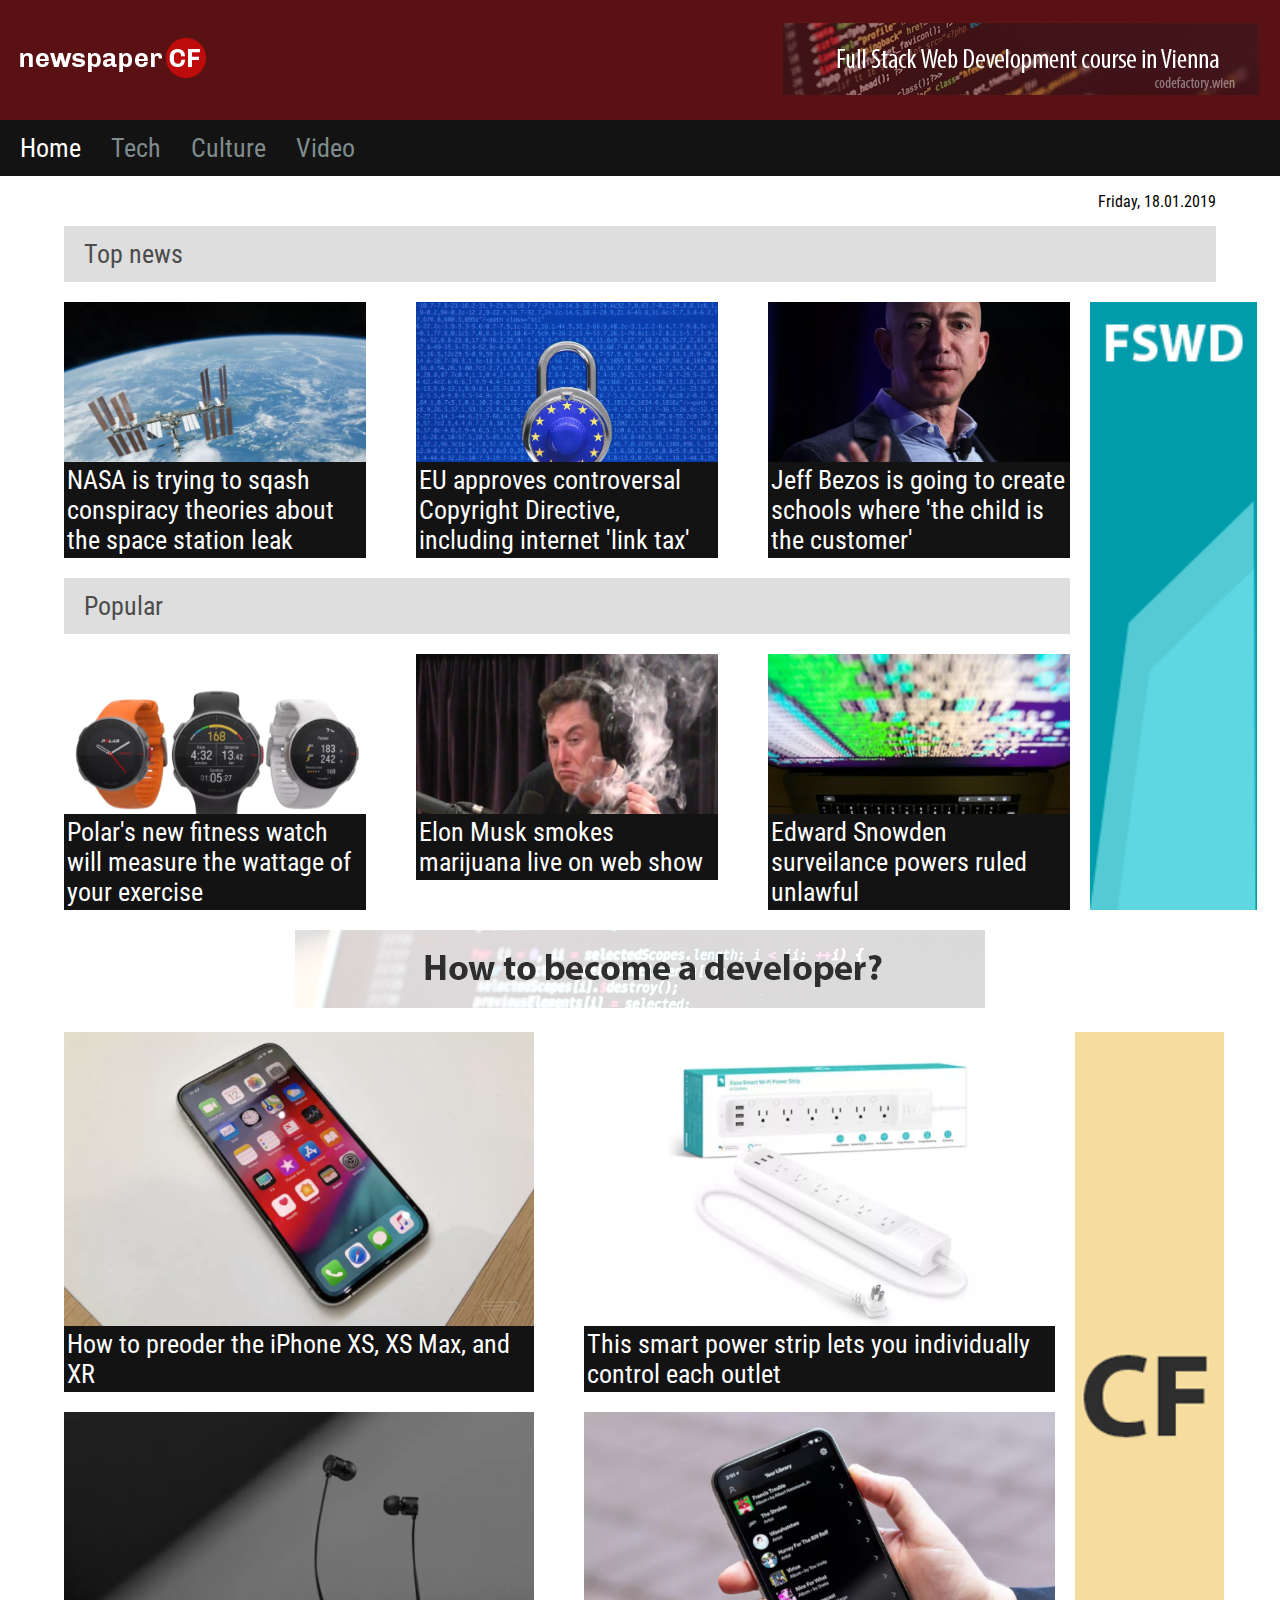
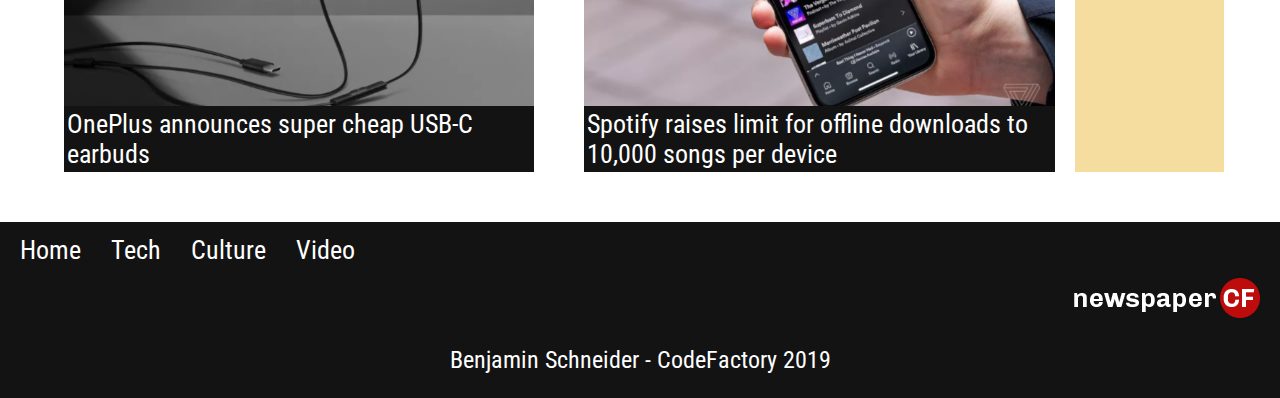
<file: index.html>
<!DOCTYPE html>
<html lang="en">
<head>
	<meta charset="UTF-8">
	<title>Second CodeReview</title>
	<link rel="stylesheet" type="text/css" href="Second_CodeReview_Style.css">
	<link href="https://fonts.googleapis.com/css?family=Roboto+Condensed" rel="stylesheet">
</head>
<body>
	<!-- This is the content of the whole page -->
	<div class="wrapper">
		<!-- This is the header -->
		<header class ="header">
			<div class="headerimg1">
				<img src="img/logo-newspaper-cf.png">
			</div>
			<div class="headerimg2">
				<a href="https://www.codefactory.wien" title="www.codefactory.wien"><img src="img/banner-1.png"></a>
			</div>
		</header>
		<!-- This is the navbar -->
		<nav class="navbar">
			<ul class="ulist up">
				<li><a href="index.html" title="Home"><span class="currentsite">Home</span></a></li>
				<li><a href="tech.html" title="Tech">Tech</a></li>
				<li><a href="culture.html" title="Culture">Culture</a></li>
				<li><a href="video.html" title="Video">Video</a></li>
			</ul>
		</nav>
		<!-- This is the container for the content below the navbar (90% width) -->
		<div class="bodycontainer">
			<!-- This is the date	 -->
			<div class="date">
				<p>Friday, 18.01.2019</p>
			</div>
			<!-- This is where the top news begin -->
			<div class="topnews">
				<ul>
					<li>Top news</li>
				</ul>
			</div>
			<!-- This is for the first three pictures -->
			<div class="firstpartcontainer">
				<div class="firstpartleftside">
					<div class="firstimages ilone">
						<div class="img img1">
							<a href="article.html" title="Article"><img src="img/nasa.png">
							<figcaption>NASA is trying to sqash conspiracy theories about the space station leak</figcaption></a>
						</div>
						<div class="img img2">
							<a href="article.html" title="Article"><img src="img/eu.png">
							<figcaption>EU approves controversal Copyright Directive, including internet 'link tax'</figcaption></a>
						</div>
						<div class="img img3">
							<a href="article.html" title="Article"><img src="img/jeff.png">
							<figcaption>Jeff Bezos is going to create schools where 'the child is the customer'</figcaption></a>
						</div>
						<div class="img imgbanner">
							<a href="https://www.codefactory.wien" title="www.codefactory.wien"><img src="img/banner-mobile-fswd.png"></a>
						</div>
					</div>
					<!-- This is where the poular posts begin -->
					<div class="popular">
						<ul>
							<li>Popular</li>
						</ul>
					</div>
					<!-- Next three pictures -->
					<div class="firstimages iltwo">
						<div class="img img4">
							<a href="article.html" title="Article"><img src="img/polar.png">
							<figcaption>Polar's new fitness watch will measure the wattage of your exercise</figcaption></a>
						</div>
						<div class="img img5">
							<a href="article.html" title="Article"><img src="img/musk.jpg">
							<figcaption>Elon Musk smokes marijuana live on web show</figcaption></a>
						</div>
						<div class="img img6">
							<a href="article.html" title="Article"><img src="img/snowden.jpg">
							<figcaption>Edward Snowden surveilance powers ruled unlawful</figcaption></a>
						</div>
					</div>
				</div>
				<!-- This is the blue banner on the right -->
				<div class="firstpartrightside">
					<a href="https://www.codefactory.wien" title="www.codefactory.wien"><img src="img/banner-2.png"></a>
				</div>
			</div>
			<!-- This is the banner between the images -->
			<div class="developerbanner">
				<a href="https://www.codefactory.wien" title="www.codefactory.wien"><img src="img/banner-3.png"></a>
			</div>
			<!-- This is where the 4 images below the banner begin -->
			<div class="secondpartcontainer">
				<!-- This is for the images on the left side -->
				<div class="secondpartleftside">
					<div class="secondimages ilone">
						<div class="img img7">
							<a href="article.html" title="Article"><img src="img/iphone.png">
							<figcaption>How to preoder the iPhone XS, XS Max, and XR</figcaption></a>
						</div>
						<div class="img img8">
							<a href="article.html" title="Article"><img src="img/smart.png">
							<figcaption>This smart power strip lets you individually control each outlet</figcaption></a>
						</div>
					</div>
					<div class="secondimages iltwo">
						<div class="img img9">
							<a href="article.html" title="Article"><img src="img/one.png">
							<figcaption>OnePlus announces super cheap USB-C earbuds</figcaption></a>
						</div>
						<div class="img img10">
							<a href="article.html" title="Article"><img src="img/phone.png">
							<figcaption>Spotify raises limit for offline downloads to 10,000 songs per device</figcaption></a>
						</div>
					</div>
				</div>
				<!-- This is the yellow banner on the right -->
				<div class="secondpartrightside">
					<a href="https://www.codefactory.wien" title="www.codefactory.wien"><img src="img/banner-4.png"></a>
				</div>
			</div>
		</div>
		<!-- This is the footer at the bottom of the page -->
		<div class="footer">
			<ul class="ulist down">
				<li class="bl">Home</li>
				<li class="bl">Tech</li>
				<li class="bl">Culture</li>
				<li class="bl">Video</li>
			</ul>
			<div class="footerimg">
				<img src="img/logo-newspaper-cf.png">
			</div>
			<div class="footertxt">
				<p>Benjamin Schneider - CodeFactory 2019</p>
			</div>
		</div>
	</div>
</body>
</html>
</file>
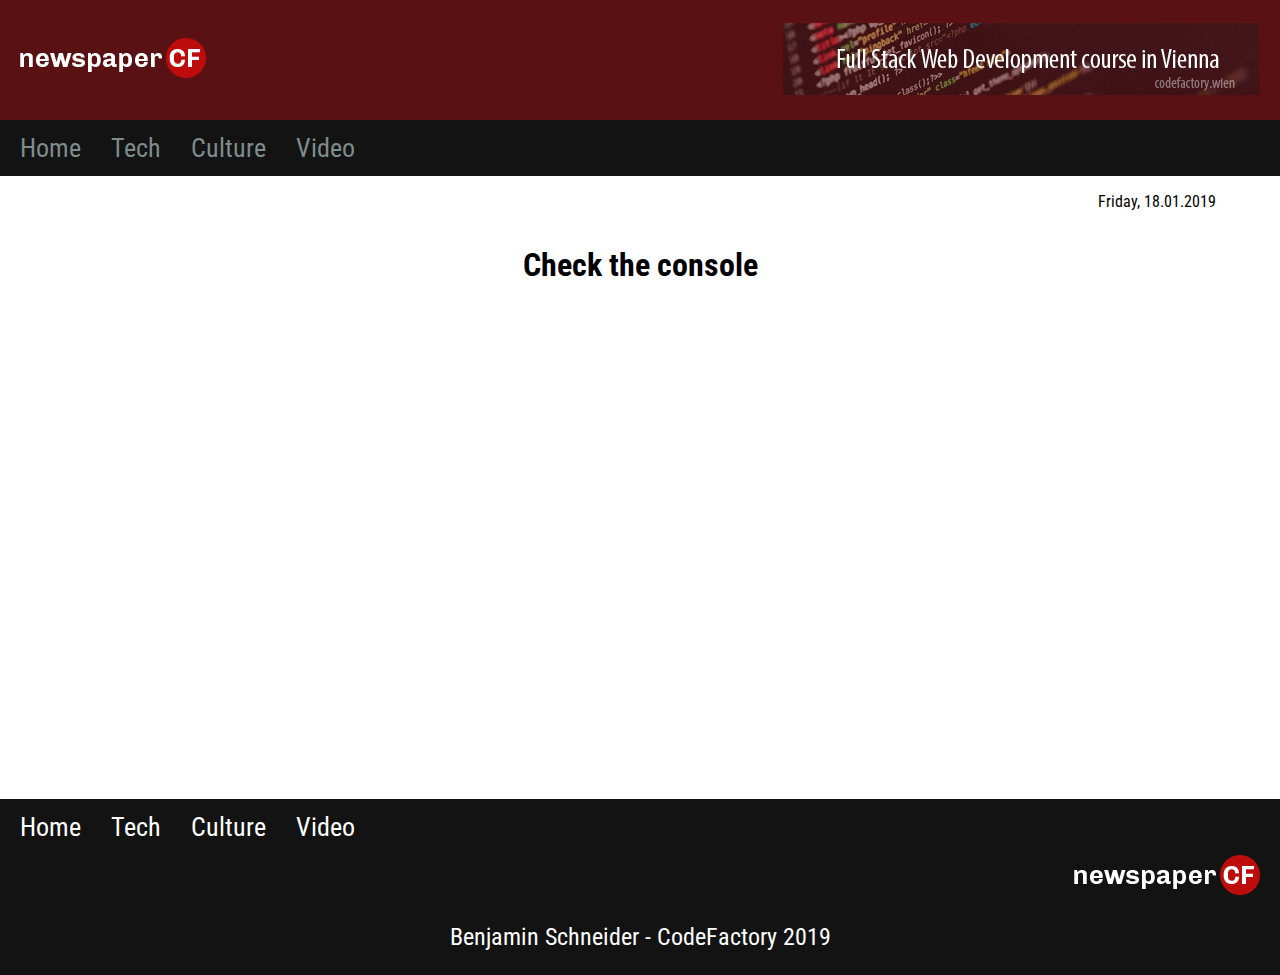
<file: article.html>
<!DOCTYPE html>
<html lang="en">
<head>
	<meta charset="UTF-8">
	<title>Article</title>
	<link rel="stylesheet" type="text/css" href="Second_CodeReview_Style.css">
	<link href="https://fonts.googleapis.com/css?family=Roboto+Condensed" rel="stylesheet">
</head>
<body>
	<div class="wrapper">
		<header class ="header">
			<div class="headerimg1">
				<img src="img/logo-newspaper-cf.png">
			</div>
			<div class="headerimg2">
				<a href="https://www.codefactory.wien" title="www.codefactory.wien"><img src="img/banner-1.png"></a>
			</div>
		</header>
		<nav class="navbar">
			<ul class="ulist up">
				<li><a href="index.html" title="Home">Home</a></li>
				<li><a href="tech.html" title="Tech">Tech</a></li>
				<li><a href="culture.html" title="Culture">Culture</a></li>
				<li><a href="video.html" title="Video">Video</a></li>
			</ul>
		</nav>
		<!-- This is the contet from the article site site -->
		<div class="bodycontainer">	
			<div class="date">
				<p>Friday, 18.01.2019</p>
			</div>
			<div class="sidepagecontent">
				<h1>Check the console</h1>
			</div>
		</div>
		<div class="footer">
			<ul class="ulist down">
				<li class="bl">Home</li>
				<li class="bl">Tech</li>
				<li class="bl">Culture</li>
				<li class="bl">Video</li>
			</ul>
			<div class="footerimg">
				<img src="img/logo-newspaper-cf.png">
			</div>
			<div class="footertxt">
				<p>Benjamin Schneider - CodeFactory 2019</p>
			</div>
		</div>
	</div>
	<!-- This is the connection to the javascript page with the console instructions -->
	<script type="text/javascript" src="Second_CodeReview_JS.js"></script>
</body>
</html>
</file>
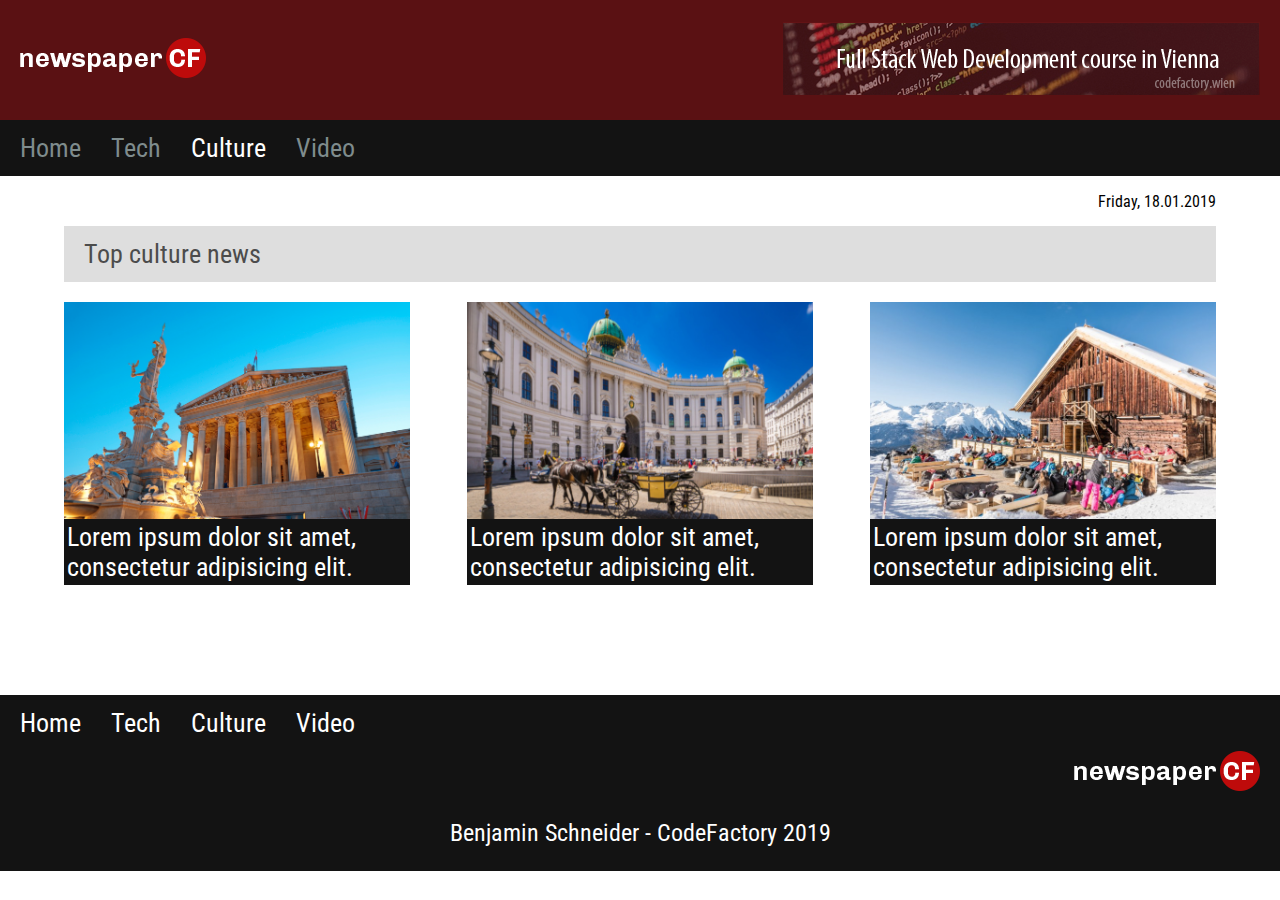
<file: culture.html>
<!DOCTYPE html>
<html lang="en">
<head>
	<meta charset="UTF-8">
	<title>Culture</title>
	<link rel="stylesheet" type="text/css" href="Second_CodeReview_Style.css">
	<link href="https://fonts.googleapis.com/css?family=Roboto+Condensed" rel="stylesheet">
</head>
<body>
	<div class="wrapper">
		<header class ="header">
			<div class="headerimg1">
				<img src="img/logo-newspaper-cf.png">
			</div>
			<div class="headerimg2">
				<a href="https://www.codefactory.wien" title="www.codefactory.wien"><img src="img/banner-1.png"></a>
			</div>
		</header>
		<nav class="navbar">
			<ul class="ulist up">
				<li><a href="index.html" title="Home">Home</a></li>
				<li><a href="tech.html" title="Tech">Tech</a></li>
				<li><a href="culture.html" title="Culture"><span class="currentsite">Culture</span></a></li>
				<li><a href="video.html" title="Video">Video</a></li>
			</ul>
		</nav>
		<!-- This is the contet from the culture site -->
		<div class="bodycontainer">	
			<div class="date">
				<p>Friday, 18.01.2019</p>
			</div>
			<div class="topnews">
				<ul>
					<li>Top culture news</li>
				</ul>
			</div>
			<div class="sidepagecontent">
				<div class="img img1">
					<a href="article.html" title="Article"><img src="img/culture1.jpg">
					<figcaption>Lorem ipsum dolor sit amet, consectetur adipisicing elit.</figcaption></a>
				</div>
				<div class="img img2">
					<a href="article.html" title="Article"><img src="img/culture2.jpg">
					<figcaption>Lorem ipsum dolor sit amet, consectetur adipisicing elit.</figcaption></a>
				</div>
				<div class="img img3">
					<a href="article.html" title="Article"><img src="img/culture.3.jpg">
					<figcaption>Lorem ipsum dolor sit amet, consectetur adipisicing elit.</figcaption></a>
				</div>
			</div>
		</div>
		<div class="footer">
			<ul class="ulist down">
				<li class="bl">Home</li>
				<li class="bl">Tech</li>
				<li class="bl">Culture</li>
				<li class="bl">Video</li>
			</ul>
			<div class="footerimg">
				<img src="img/logo-newspaper-cf.png">
			</div>
			<div class="footertxt">
				<p>Benjamin Schneider - CodeFactory 2019</p>
			</div>
		</div>
	</div>
</body>
</html>
</file>
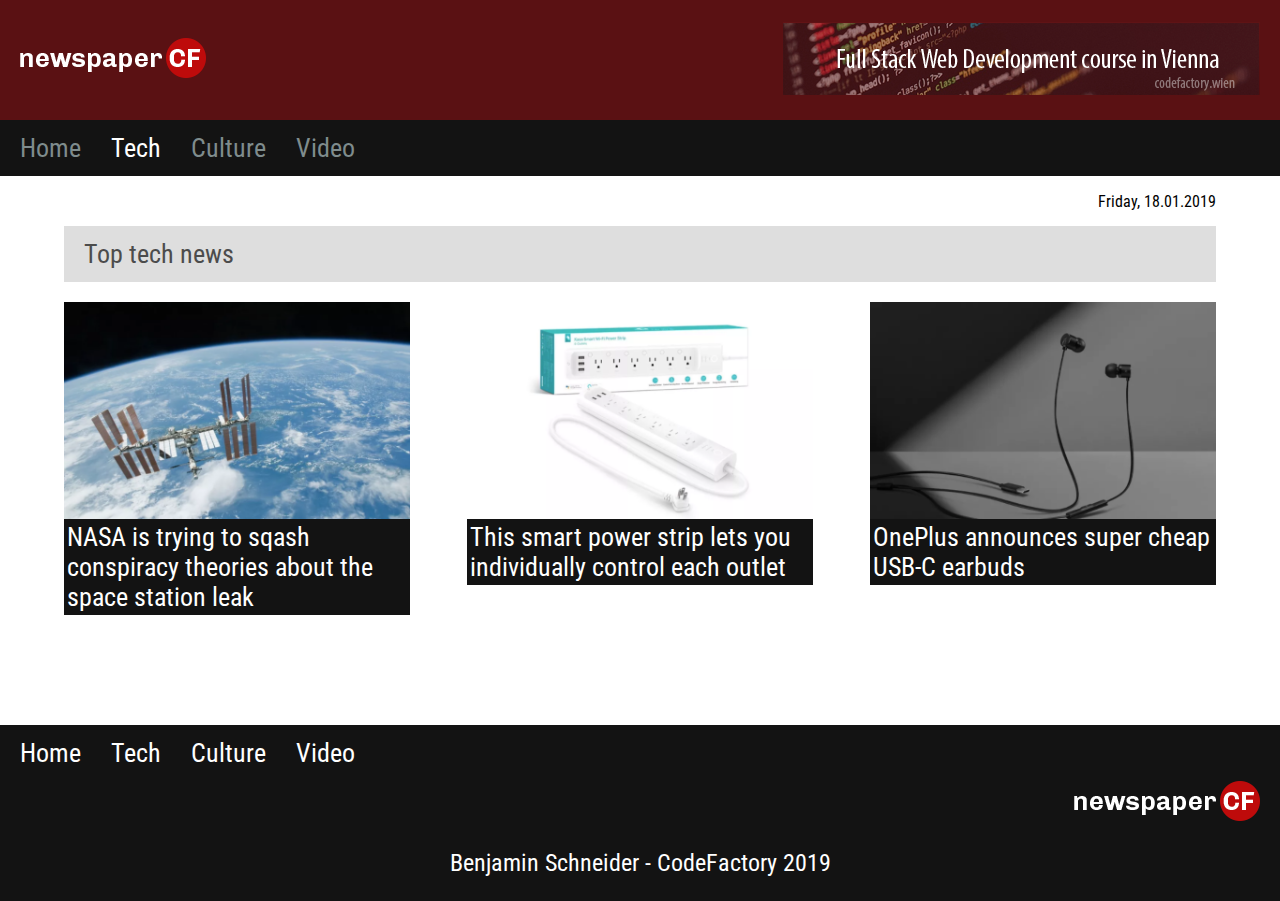
<file: tech.html>
<!DOCTYPE html>
<html lang="en">
<head>
	<meta charset="UTF-8">
	<title>Tech</title>
	<link rel="stylesheet" type="text/css" href="Second_CodeReview_Style.css">
	<link href="https://fonts.googleapis.com/css?family=Roboto+Condensed" rel="stylesheet">
</head>
<body>
	<div class="wrapper">
		<header class ="header">
			<div class="headerimg1">
				<img src="img/logo-newspaper-cf.png">
			</div>
			<div class="headerimg2">
				<a href="https://www.codefactory.wien" title="www.codefactory.wien"><img src="img/banner-1.png"></a>
			</div>
		</header>
		<nav class="navbar">
			<ul class="ulist up">
				<li><a href="index.html" title="Home">Home</a></li>
				<li><a href="tech.html" title="Tech"><span class="currentsite">Tech</span></a></li>
				<li><a href="culture.html" title="Culture">Culture</a></li>
				<li><a href="video.html" title="Video">Video</a></li>
			</ul>
		</nav>
		<!-- This is the contet from the tech site -->
		<div class="bodycontainer">	
			<div class="date">
				<p>Friday, 18.01.2019</p>
			</div>
			<div class="topnews">
				<ul>
					<li>Top tech news</li>
				</ul>
			</div>
			<div class="sidepagecontent">
				<div class="img img1">
					<a href="article.html" title="Article"><img src="img/nasa.png">
					<figcaption>NASA is trying to sqash conspiracy theories about the space station leak</figcaption></a>
				</div>
				<div class="img img2">
					<a href="article.html" title="Article"><img src="img/smart.png">
					<figcaption>This smart power strip lets you individually control each outlet</figcaption></a>
				</div>
				<div class="img img3">
					<a href="article.html" title="Article"><img src="img/one.png">
					<figcaption>OnePlus announces super cheap USB-C earbuds</figcaption></a>
				</div>
			</div>
		</div>
		<div class="footer">
			<ul class="ulist down">
				<li class="bl">Home</li>
				<li class="bl">Tech</li>
				<li class="bl">Culture</li>
				<li class="bl">Video</li>
			</ul>
			<div class="footerimg">
				<img src="img/logo-newspaper-cf.png">
			</div>
			<div class="footertxt">
				<p>Benjamin Schneider - CodeFactory 2019</p>
			</div>
		</div>
	</div>
</body>
</html>
</file>
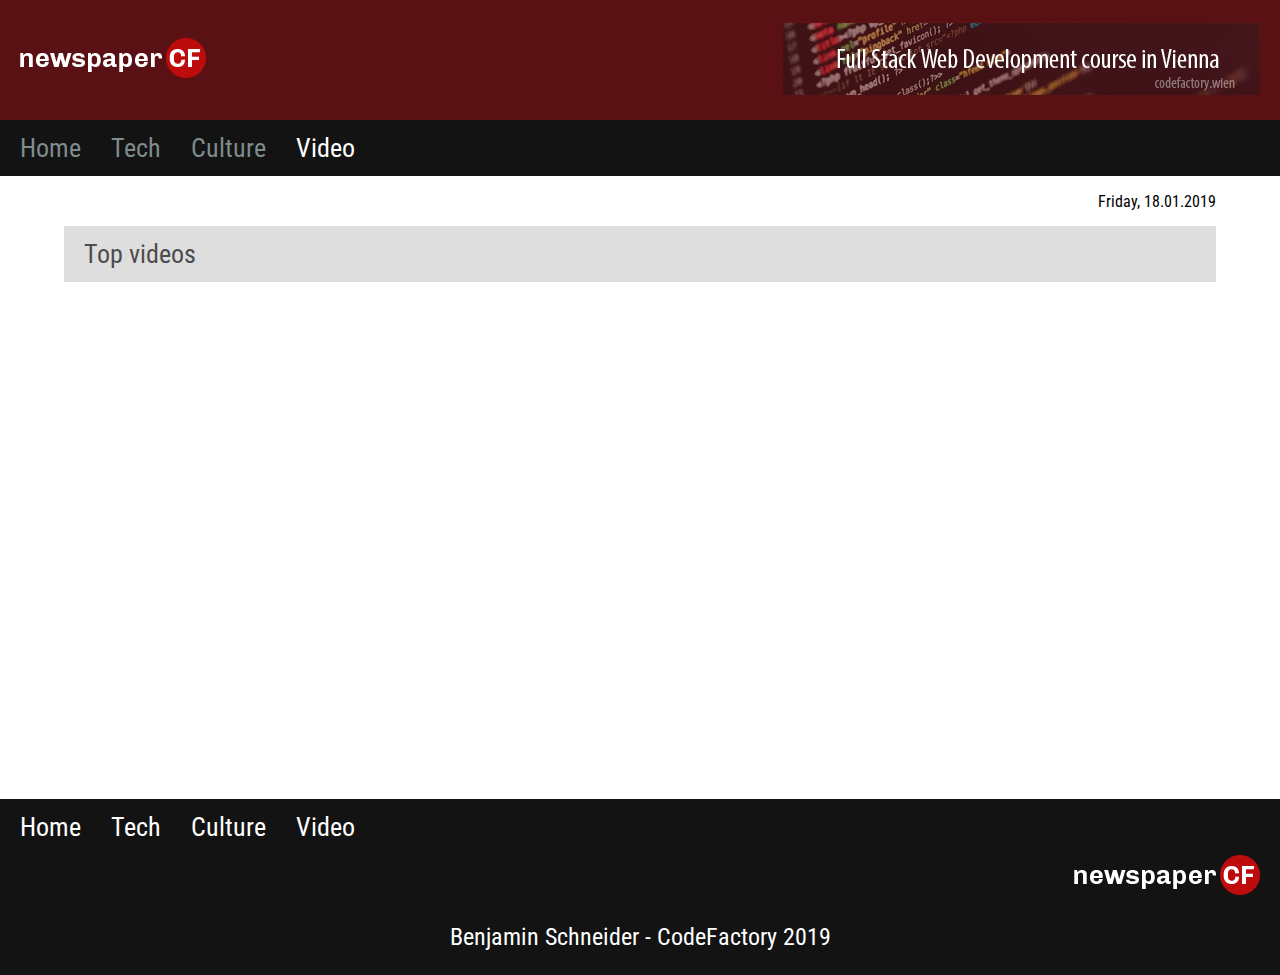
<file: video.html>
<!DOCTYPE html>
<html lang="en">
<head>
	<meta charset="UTF-8">
	<title>Video</title>
	<link rel="stylesheet" type="text/css" href="Second_CodeReview_Style.css">
	<link href="https://fonts.googleapis.com/css?family=Roboto+Condensed" rel="stylesheet">
</head>
<body>
	<div class="wrapper">
		<header class ="header">
			<div class="headerimg1">
				<img src="img/logo-newspaper-cf.png">
			</div>
			<div class="headerimg2">
				<a href="https://www.codefactory.wien" title="www.codefactory.wien"><img src="img/banner-1.png"></a>
			</div>
		</header>
		<nav class="navbar">
			<ul class="ulist up">
				<li><a href="index.html" title="Home">Home</a></li>
				<li><a href="tech.html" title="Tech">Tech</a></li>
				<li><a href="culture.html" title="Culture">Culture</a></li>
				<li><a href="video.html" title="Video"><span class="currentsite">Video</span></a></li>
			</ul>
		</nav>
		<!-- This is the contet from the video site -->
		<div class="bodycontainer">	
			<div class="date">
				<p>Friday, 18.01.2019</p>
			</div>
			<div class="topnews">
				<ul>
					<li>Top videos</li>
				</ul>
			</div>
			<div class="sidepagecontent">
				<div class="img img1">
					<iframe width="560" height="315" src="https://www.youtube.com/embed/2lWL6YDITVQ" frameborder="0" allow="accelerometer; autoplay; encrypted-media; gyroscope; picture-in-picture" allowfullscreen></iframe>
				</div>
				<div class="img img2">
					<iframe width="560" height="315" src="https://www.youtube.com/embed/GFqGRjXGluY" frameborder="0" allow="accelerometer; autoplay; encrypted-media; gyroscope; picture-in-picture" allowfullscreen></iframe>
				</div>
				<div class="img img3">
					<iframe width="560" height="315" src="https://www.youtube.com/embed/JfKKjD0GSZo" frameborder="0" allow="accelerometer; autoplay; encrypted-media; gyroscope; picture-in-picture" allowfullscreen></iframe>
				</div>
			</div>
		</div>
		<div class="footer">
			<ul class="ulist down">
				<li class="bl">Home</li>
				<li class="bl">Tech</li>
				<li class="bl">Culture</li>
				<li class="bl">Video</li>
			</ul>
			<div class="footerimg">
				<img src="img/logo-newspaper-cf.png">
			</div>
			<div class="footertxt">
				<p>Benjamin Schneider - CodeFactory 2019</p>
			</div>
		</div>
	</div>
</body>
</html>
</file>
<file: Second_CodeReview_Style.css>
/* This is for the main body background */
/* line 10, Second_CodeReview_Style.scss */
body {
  background-color: #fff;
  margin: 0;
  padding: 0;
  font-family: 'Roboto Condensed', sans-serif; }

/* This is for the header and its content */
/* line 17, Second_CodeReview_Style.scss */
.header {
  background-color: #5A1113;
  display: flex;
  height: 120px;
  justify-content: space-around;
  margin-bottom: 0; }

/* line 24, Second_CodeReview_Style.scss */
.headerimg1 {
  margin: auto auto auto 20px; }

/* line 27, Second_CodeReview_Style.scss */
.headerimg2 {
  margin: auto 20px auto auto; }

/* This is for the navbar */
/* line 31, Second_CodeReview_Style.scss */
.navbar {
  background-color: #131313;
  margin: 0; }

/* line 35, Second_CodeReview_Style.scss */
.ulist {
  display: flex;
  margin: 0;
  padding: 0;
  list-style-type: none; }

/* line 41, Second_CodeReview_Style.scss */
.ulist li a {
  display: block;
  margin-left: 10px;
  padding: 3px 10px;
  text-decoration: none;
  color: #7f8c8d;
  line-height: 50px;
  font-size: 1.6em; }

/* This is the color the navbars link has for the current site you are on + hover effect */
/* line 51, Second_CodeReview_Style.scss */
.currentsite {
  color: #fff; }

/* line 54, Second_CodeReview_Style.scss */
.ulist li a:hover {
  transition: 0.3s;
  color: #fff; }

/* This is for everything below the navbar to be only 90% width */
/* line 59, Second_CodeReview_Style.scss */
.bodycontainer {
  width: 90%;
  margin: 0 auto; }

/* This is for the date on the side of the page */
/* line 64, Second_CodeReview_Style.scss */
.date {
  width: 100%;
  margin: 0 auto;
  padding: 0;
  display: flex;
  height: 50px;
  justify-content: flex-end; }

/* line 72, Second_CodeReview_Style.scss */
.date p {
  margin: auto 0;
  padding: 0; }

/* This is the top news bar */
/* line 77, Second_CodeReview_Style.scss */
.topnews, .popular {
  background-color: #DEDEDE;
  width: 100%;
  padding: 0; }

/* line 82, Second_CodeReview_Style.scss */
.topnews ul, .popular ul {
  padding: 0;
  margin: 0; }

/* line 86, Second_CodeReview_Style.scss */
.topnews ul li, .popular ul li {
  display: block;
  margin-left: 10px;
  padding: 3px 10px;
  text-decoration: none;
  color: #4C4C4C;
  line-height: 50px;
  font-size: 1.6em; }

/* This is for the first three images */
/* line 96, Second_CodeReview_Style.scss */
.firstimages {
  width: 100%;
  display: flex;
  justify-content: space-between; }

/* line 101, Second_CodeReview_Style.scss */
.firstimages .img {
  flex-basis: 30%; }

/* This is for the images to be responsive only for tablet or desktop width */
@media screen and (min-width: 550px) {
  /* line 106, Second_CodeReview_Style.scss */
  .firstimages .img img {
    width: 100%;
    height: auto; }

  /* line 110, Second_CodeReview_Style.scss */
  .firstpartrightside img {
    height: 100%;
    width: auto; } }
/* This won't show the images we see in mobile version */
@media screen and (min-width: 551px) {
  /* line 117, Second_CodeReview_Style.scss */
  .imgbanner {
    display: none; } }
/* This is for the descriptions of the images to be backgrounded and slightly pushed upwards */
/* line 122, Second_CodeReview_Style.scss */
.firstimages .img figcaption {
  padding: 3px;
  background-color: #131313;
  color: #fff;
  position: relative;
  margin: -15% 0 0 0;
  max-width: 100%;
  font-size: 1.6em; }

/* This removes the link layout for the articles */
/* line 132, Second_CodeReview_Style.scss */
.firstimages .img a {
  text-decoration: none; }

/* This is the popular bar */
/* line 136, Second_CodeReview_Style.scss */
.popular {
  margin-top: 20px;
  width: 100%; }

/* This is for the first six pictures including the popular bar to bin in one flexbox */
/* line 142, Second_CodeReview_Style.scss */
.firstpartcontainer {
  display: flex;
  margin-top: 20px; }

/* This is for the images to be positioned */
/* line 147, Second_CodeReview_Style.scss */
.firstpartleftside {
  flex: 8;
  margin-right: 20px; }

/* This is for the blue banner to be positioned */
/* line 152, Second_CodeReview_Style.scss */
.firstpartrightside {
  flex: 1;
  text-align: right; }

/* This is the developer banner between the images */
/* line 157, Second_CodeReview_Style.scss */
.developerbanner {
  display: flex; }

/* line 160, Second_CodeReview_Style.scss */
.developerbanner a {
  margin: 20px auto 0 auto; }

/* line 163, Second_CodeReview_Style.scss */
.developerbanner img {
  max-width: 690px;
  width: 100%;
  height: auto; }

/* This is for the images below the coder banner and the yellow banner */
/* line 169, Second_CodeReview_Style.scss */
.secondpartcontainer {
  display: flex;
  margin-top: 20px; }

/* This is the four images on the left */
/* line 174, Second_CodeReview_Style.scss */
.secondpartleftside {
  flex: 7;
  margin-right: 20px; }

/* This is the yellow banner on the right */
/* line 179, Second_CodeReview_Style.scss */
.secondpartrightside {
  flex: 1;
  text-align: right; }

/* line 183, Second_CodeReview_Style.scss */
.secondimages {
  width: 100%;
  display: flex;
  justify-content: space-between; }

/* line 188, Second_CodeReview_Style.scss */
.secondimages .img {
  flex-basis: 47.5%; }

/* This is for the second pictures to be responsive just for desktop and tablet width */
@media screen and (min-width: 550px) {
  /* line 193, Second_CodeReview_Style.scss */
  .secondimages .img img {
    width: 100%;
    height: auto; }

  /* line 197, Second_CodeReview_Style.scss */
  .secondpartrightside img {
    height: 100%;
    width: auto; } }
/* This is for the second images description */
/* line 203, Second_CodeReview_Style.scss */
.secondimages .img figcaption {
  padding: 3px;
  background-color: #131313;
  color: #fff;
  position: relative;
  margin: -5% 0 0 0;
  max-width: 100%;
  font-size: 1.6em; }

/* line 212, Second_CodeReview_Style.scss */
.secondimages .img a {
  text-decoration: none; }

/* This is for the space over the images */
/* line 216, Second_CodeReview_Style.scss */
.iltwo {
  margin-top: 20px; }

/* This is the styling for the footer */
/* line 220, Second_CodeReview_Style.scss */
.footer {
  margin-top: 50px;
  width: 100%;
  background-color: #131313;
  display: flex;
  flex-direction: column; }

/* line 227, Second_CodeReview_Style.scss */
.ulist .bl {
  display: block;
  margin-left: 10px;
  padding: 3px 10px;
  text-decoration: none;
  color: #fff;
  line-height: 50px;
  font-size: 1.6em; }

/* line 236, Second_CodeReview_Style.scss */
.footerimg {
  margin: auto 20px auto auto; }

/* line 239, Second_CodeReview_Style.scss */
.footertxt {
  color: white;
  margin: 0 auto;
  font-size: 1.5em; }

/* This is for the layout in tablet mode */
@media screen and (max-width: 1000px) {
  /* line 246, Second_CodeReview_Style.scss */
  .firstpartrightside {
    display: none; }

  /* line 249, Second_CodeReview_Style.scss */
  .firstpartleftside {
    margin-right: 0; }

  /* line 252, Second_CodeReview_Style.scss */
  .firstimages .img figcaption {
    font-size: 125%; }

  /* line 255, Second_CodeReview_Style.scss */
  .secondimages .img figcaption {
    font-size: 125%; }

  /* line 258, Second_CodeReview_Style.scss */
  .up {
    justify-content: space-around; }

  /* line 261, Second_CodeReview_Style.scss */
  .sidepagecontent {
    flex-wrap: wrap; } }
/* This is for the layout in mobile mode */
@media screen and (max-width: 550px) {
  /* line 267, Second_CodeReview_Style.scss */
  .headerimg2 {
    display: none; }

  /* line 270, Second_CodeReview_Style.scss */
  .developerbanner {
    display: none; }

  /* line 273, Second_CodeReview_Style.scss */
  .secondpartrightside {
    display: none; }

  /* line 276, Second_CodeReview_Style.scss */
  .up {
    justify-content: space-around; }

  /* line 279, Second_CodeReview_Style.scss */
  .ilone {
    flex-direction: column; }

  /* line 282, Second_CodeReview_Style.scss */
  .iltwo {
    margin-top: 0;
    flex-direction: column; }

  /* line 286, Second_CodeReview_Style.scss */
  .firstimages .img img {
    width: 100%;
    height: auto; }

  /* line 290, Second_CodeReview_Style.scss */
  .firstimages .img figcaption {
    margin: -5% 0 20px 0; }

  /* line 293, Second_CodeReview_Style.scss */
  .secondpartcontainer {
    margin-top: 0; }

  /* line 296, Second_CodeReview_Style.scss */
  .secondimages .img img {
    width: 100%;
    height: auto; }

  /* line 300, Second_CodeReview_Style.scss */
  .secondimages .img figcaption {
    margin: -5% 0 20px 0; }

  /* line 303, Second_CodeReview_Style.scss */
  .secondpartleftside {
    margin-right: 0px; }

  /* line 306, Second_CodeReview_Style.scss */
  .down {
    margin: 0 auto; }

  /* line 309, Second_CodeReview_Style.scss */
  .footerimg {
    margin: 0 auto; }

  /* line 312, Second_CodeReview_Style.scss */
  .sidepagecontent {
    flex-direction: column; }

  /* line 315, Second_CodeReview_Style.scss */
  .sidepagecontent .img img {
    width: 100%;
    height: auto; }

  /* line 319, Second_CodeReview_Style.scss */
  .sidepagecontent .img a figcaption {
    margin: -5% 0 20px 0;
    font-size: 125%; } }
/* This is for all the content on the side pages */
/* line 325, Second_CodeReview_Style.scss */
.sidepagecontent {
  margin: 20px 0 110px 0;
  display: flex;
  justify-content: space-between; }

/* line 330, Second_CodeReview_Style.scss */
.sidepagecontent h1 {
  margin: auto auto 405px; }

/* line 333, Second_CodeReview_Style.scss */
.sidepagecontent .img {
  flex-basis: 30%; }

/* line 336, Second_CodeReview_Style.scss */
.sidepagecontent .img img {
  width: 100%;
  height: auto; }

/* line 340, Second_CodeReview_Style.scss */
.sidepagecontent .img figcaption {
  padding: 3px;
  background-color: #131313;
  color: #fff;
  position: relative;
  margin: -5% 0 0 0;
  max-width: 100%;
  font-size: 1.6em; }

/* line 349, Second_CodeReview_Style.scss */
.sidepagecontent .img a {
  text-decoration: none; }

/* line 352, Second_CodeReview_Style.scss */
.sidepagecontent .img iframe {
  margin-bottom: 68px; }

/*# sourceMappingURL=Second_CodeReview_Style.css.map */
</file>
